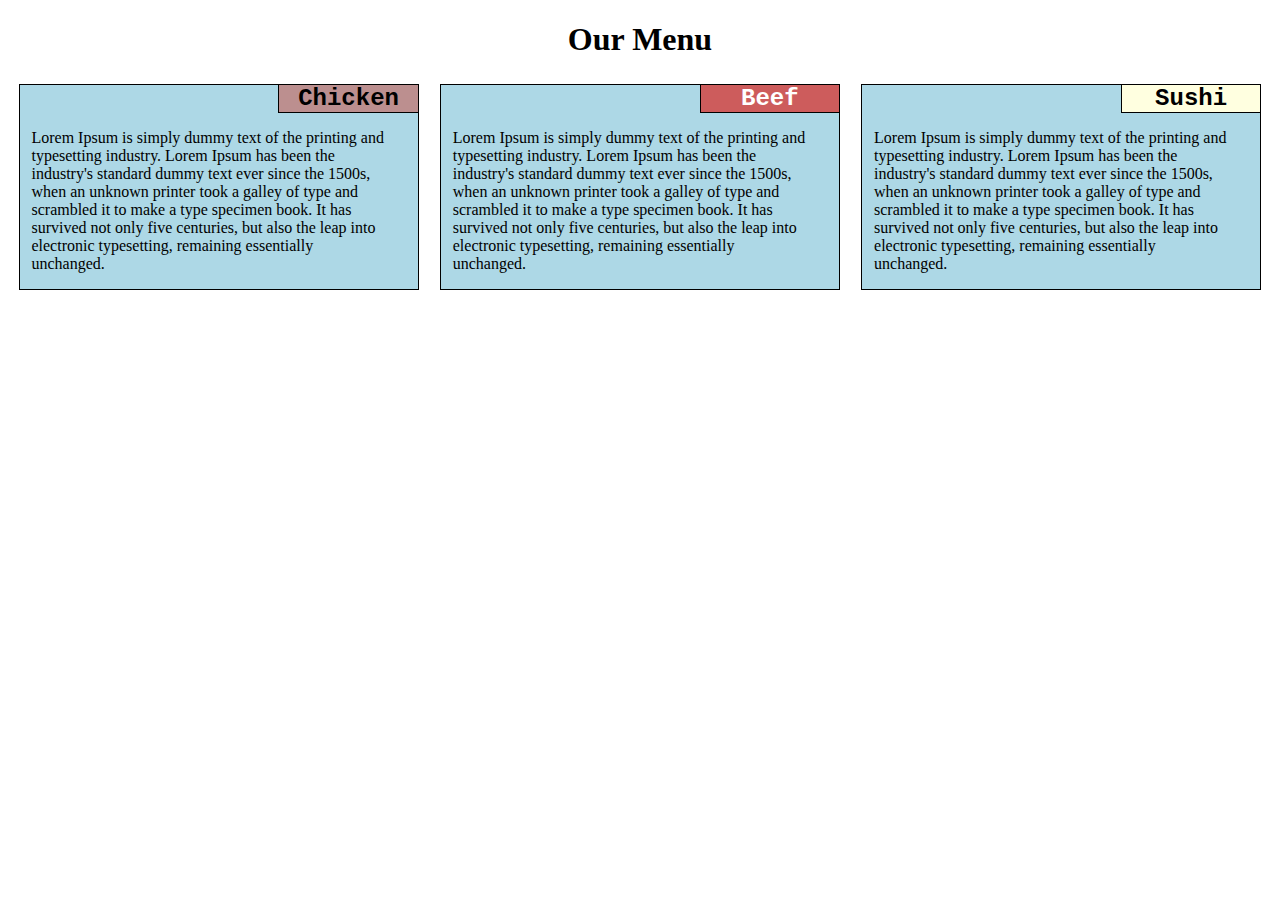
<file: module2-solution/index.html>
<!DOCTYPE html>
<html>
<head>
	<meta charset="utf-8">
	<meta name="viewport" content="width=device-width, initial-scale=1">
	<title>module 2 coding assessment</title>
<link rel="stylesheet" type="text/css" href="css/style.css">
</head>
<body>
	<h1>our menu</h1>
	<div class="row">

	<div class="col-lg-4 col-md-6 col-sm-12"><div class="ad"><h2 class="chicken">chicken</h2><p>
	Lorem Ipsum is simply dummy text of the printing and typesetting industry. Lorem Ipsum has been the industry's standard dummy text ever since the 1500s, when an unknown printer took a galley of type and scrambled it to make a type specimen book. It has survived not only five centuries, but also the leap into electronic typesetting, remaining essentially unchanged.</p></div>
	</div>

	<div class="col-lg-4 col-md-6 col-sm-12"><div class="ad"><h2 class="beef">beef</h2><p>
	Lorem Ipsum is simply dummy text of the printing and typesetting industry. Lorem Ipsum has been the industry's standard dummy text ever since the 1500s, when an unknown printer took a galley of type and scrambled it to make a type specimen book. It has survived not only five centuries, but also the leap into electronic typesetting, remaining essentially unchanged.</p></div>
	</div>

	<div class="col-lg-4 col-md-12 col-sm-12"><div class="bc ad"><h2 class="sushi">sushi</h2><p>
	Lorem Ipsum is simply dummy text of the printing and typesetting industry. Lorem Ipsum has been the industry's standard dummy text ever since the 1500s, when an unknown printer took a galley of type and scrambled it to make a type specimen book. It has survived not only five centuries, but also the leap into electronic typesetting, remaining essentially unchanged.</p></div>
	</div>

</div>
</body>
</html>
</file>
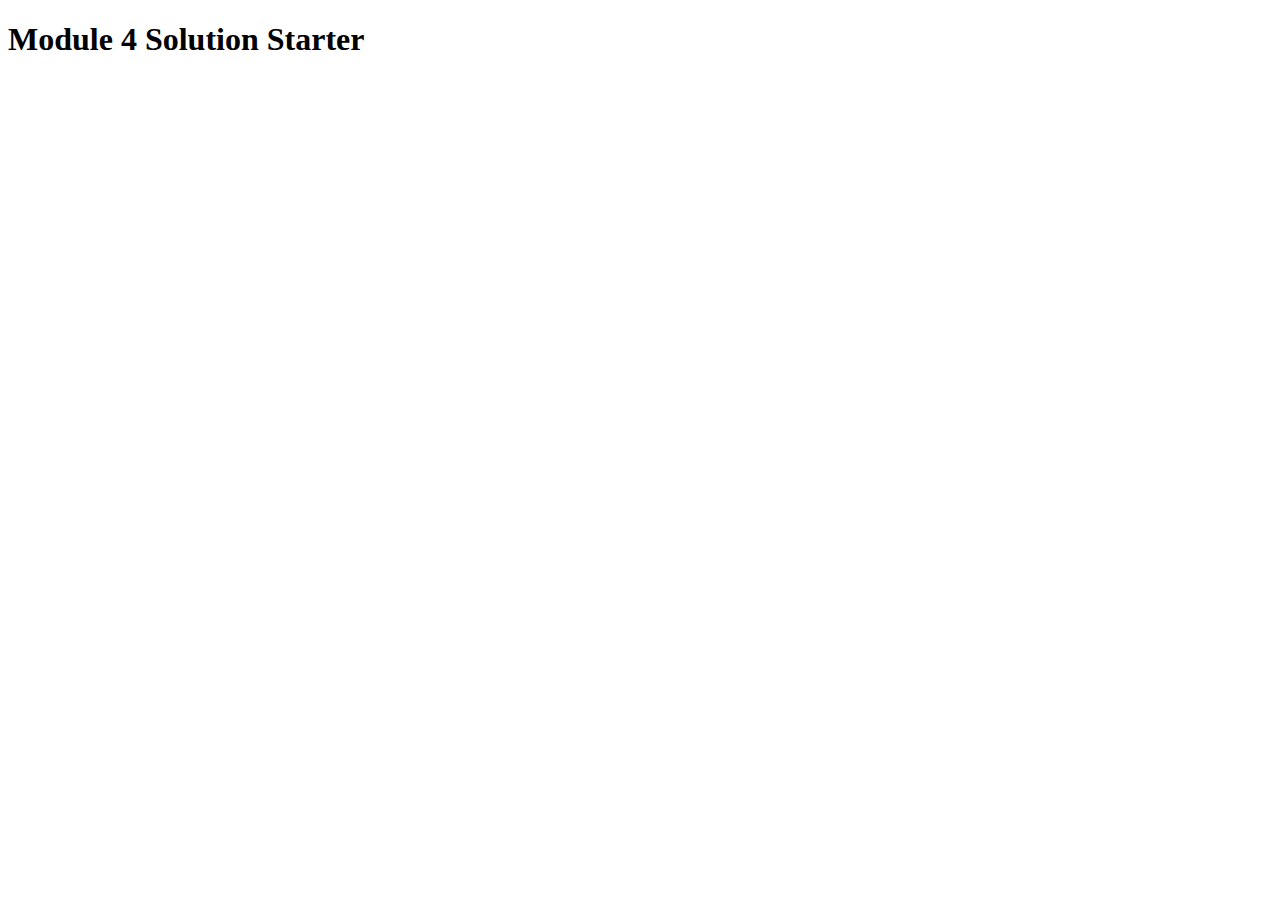
<file: module4-solution/index.html>
<!DOCTYPE html>
<html lang="en">
<head>
  <meta charset="utf-8">
  <title>Module 4 Solution Starter</title>
  <script>
    var names = []; // DO NOT REMOVE
  </script>
  <script src="SpeakHello.js"></script>
  <script src="SpeakGoodBye.js"></script>
  <script src="script.js"></script>
</head>
<body>
  <h1>Module 4 Solution Starter</h1>
</body>
</html>
</file>
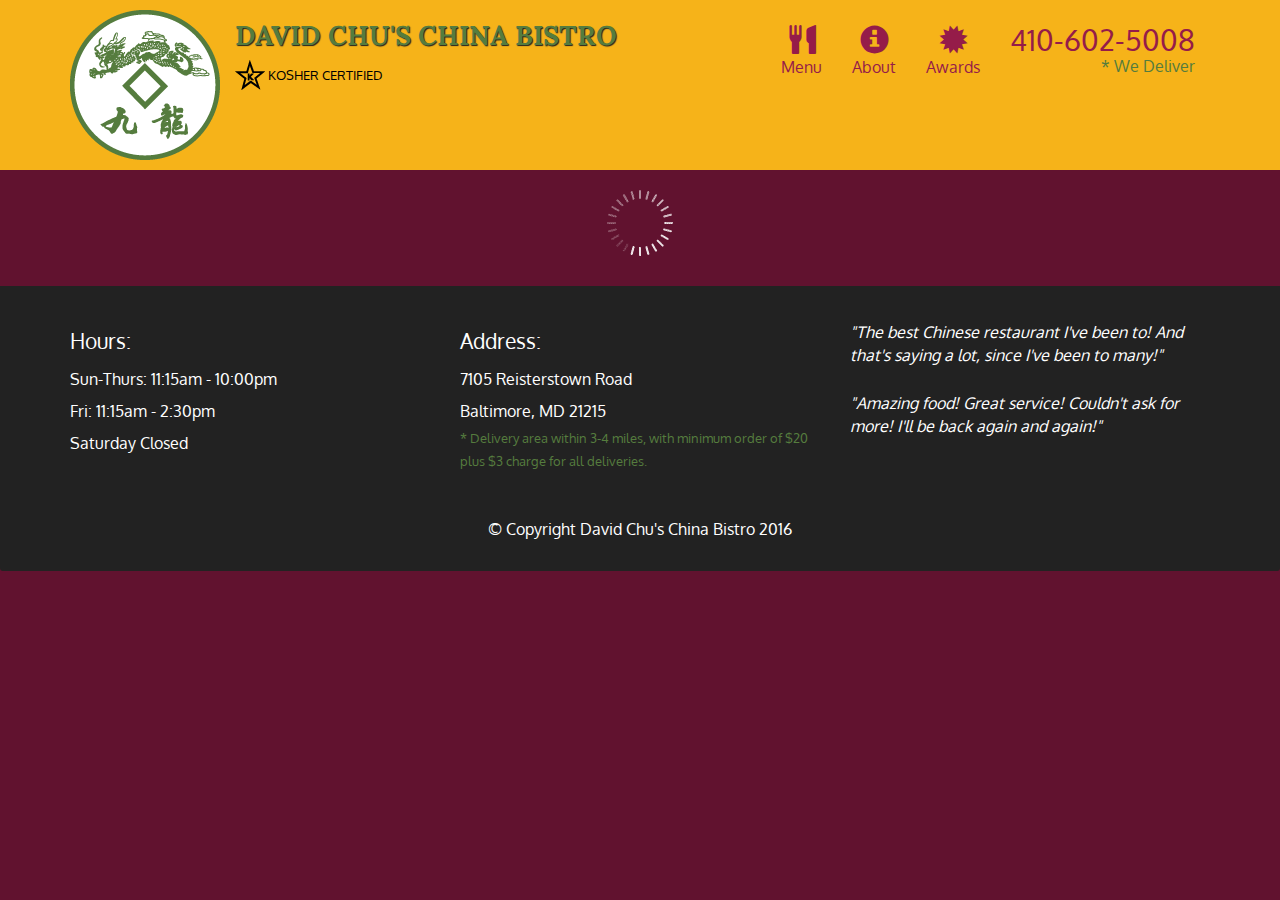
<file: module5-solution/index.html>
<!doctype html>
<html lang="en">
  <head>
    <meta charset="utf-8">
    <meta http-equiv="X-UA-Compatible" content="IE=edge">
    <meta name="viewport" content="width=device-width, initial-scale=1">
    <title>David Chu's China Bistro</title>
    <link rel="stylesheet" href="css/bootstrap.min.css">
    <link rel="stylesheet" href="css/styles.css">
    <link href='https://fonts.googleapis.com/css?family=Oxygen:400,300,700' rel='stylesheet' type='text/css'>
    <link href='https://fonts.googleapis.com/css?family=Lora' rel='stylesheet' type='text/css'>
  </head>
<body>
  <header>
    <nav id="header-nav" class="navbar navbar-default">
      <div class="container">
        <div class="navbar-header">
          <a href="index.html" class="pull-left visible-md visible-lg">
            <div id="logo-img" alt="Logo image"></div>
          </a>

          <div class="navbar-brand">
            <a href="index.html"><h1>David Chu's China Bistro</h1></a>
            <p>
              <img src="images/star-k-logo.png" alt="Kosher certification">
              <span>Kosher Certified</span>
            </p>
          </div>

          <button id="navbarToggle" type="button" class="navbar-toggle collapsed" data-toggle="collapse" data-target="#collapsable-nav" aria-expanded="false">
            <span class="sr-only">Toggle navigation</span>
            <span class="icon-bar"></span>
            <span class="icon-bar"></span>
            <span class="icon-bar"></span>
          </button>
        </div>
        
        <div id="collapsable-nav" class="collapse navbar-collapse">
           <ul id="nav-list" class="nav navbar-nav navbar-right">
            <li id="navHomeButton" class="visible-xs active">
              <a href="index.html">
                <span class="glyphicon glyphicon-home"></span> Home</a>
            </li>
            <li id="navMenuButton">
              <a href="#" onclick="$dc.loadMenuCategories();">
                <span class="glyphicon glyphicon-cutlery"></span><br class="hidden-xs"> Menu</a>
            </li>
            <li>
              <a href="#">
                <span class="glyphicon glyphicon-info-sign"></span><br class="hidden-xs"> About</a>
            </li>
            <li>
              <a href="#">
                <span class="glyphicon glyphicon-certificate"></span><br class="hidden-xs"> Awards</a>
            </li>
            <li id="phone" class="hidden-xs">
              <a href="tel:410-602-5008">
                <span>410-602-5008</span></a><div>* We Deliver</div>
            </li>
          </ul><!-- #nav-list -->
        </div><!-- .collapse .navbar-collapse -->
      </div><!-- .container -->
    </nav><!-- #header-nav -->
  </header>

  <div id="call-btn" class="visible-xs">
    <a class="btn" href="tel:410-602-5008">
    <span class="glyphicon glyphicon-earphone"></span>
    410-602-5008
    </a>
  </div>
  <div id="xs-deliver" class="text-center visible-xs">* We Deliver</div>

  <div id="main-content" class="container"></div>

  <footer class="panel-footer">
    <div class="container">
      <div class="row">
        <section id="hours" class="col-sm-4">
          <span>Hours:</span><br>
          Sun-Thurs: 11:15am - 10:00pm<br>
          Fri: 11:15am - 2:30pm<br>
          Saturday Closed
          <hr class="visible-xs">
        </section>
        <section id="address" class="col-sm-4">
          <span>Address:</span><br>
          7105 Reisterstown Road<br>
          Baltimore, MD 21215
          <p>* Delivery area within 3-4 miles, with minimum order of $20 plus $3 charge for all deliveries.</p>
          <hr class="visible-xs">
        </section>
        <section id="testimonials" class="col-sm-4">
          <p>"The best Chinese restaurant I've been to! And that's saying a lot, since I've been to many!"</p>
          <p>"Amazing food! Great service! Couldn't ask for more! I'll be back again and again!"</p>
        </section>
      </div>
      <div class="text-center">&copy; Copyright David Chu's China Bistro 2016</div>
    </div>
  </footer>

  <!-- jQuery (Bootstrap JS plugins depend on it) -->
  <script src="js/jquery-2.1.4.min.js"></script>
  <script src="js/bootstrap.min.js"></script>
  <script src="js/ajax-utils.js"></script>
  <script src="js/script.js"></script>
</body>
</html>
</file>
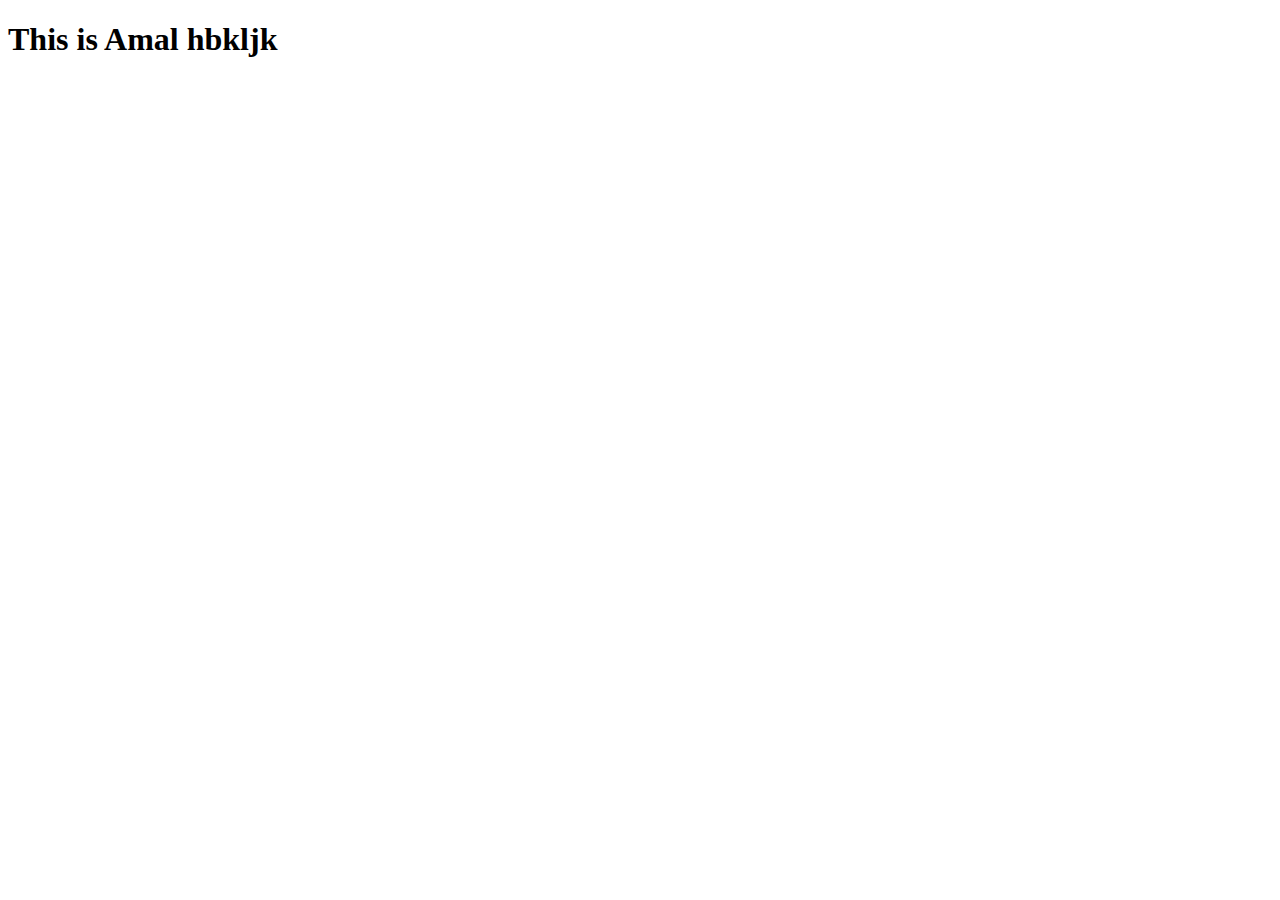
<file: site/index.html>
<!DOCTYPE html>
<html>
<head>
	<meta charset="utf-8">
	<meta name="viewport" content="width=device-width, initial-scale=1">
	<title>Hello this is Amal babu</title>
</head>
<body><h1>This is Amal hbkljk</h1>

</body>
</html>
</file>
<file: module2-solution/css/style.css>
* {
    box-sizing: border-box;

}

h1{
    font-family:Georgia, 'Times New Roman', Times, serif;
    text-transform: capitalize;
    text-align: center;
    margin-bottom:2%;
}


h2{
    font-family: 'Courier New', Courier, monospace;
    margin-top: auto;
    margin-bottom: 2%;
    text-transform: capitalize;
    width: 35%;
    height:20%;
    text-align: center;
    border: 1px solid black;
    border-top: none;		
    border-right: none;
}

    .chicken{
        background-color: rosybrown;  
        position: relative;
        top: 0%;
        left:65%;
    }


    .beef{
        background-color:indianred;
        color: white;
        position: relative;
        top: 0%;
        left:65%;
    }

    .sushi{
        background-color:lightyellow;
        position: relative;
        top: 0%;
        left:65%;
    }

p{
    clear: right;
    width: 90%;
    margin-right: 3%;
    margin-left: 3%;
}

.row{
    width: 100%;

}

.ad{
    margin-right: auto;
    margin-left: auto;
    background-color: lightblue;
    width: 95%;
    border: 1px solid black;
}



@media (min-width: 992px) {
    .col-lg-4 {
        float: left;
        width: 33.33%;
    }
}

@media (min-width: 768px) and (max-width: 991px) {
    .col-md-6 {
        float: left;
        width: 50%;
        margin-bottom:3%;
    }

    .col-md-12 {
        float:left;
        width: 100%;
        margin-bottom:3%;
        margin-left: 0;
        margin-right: 0;
    }

    .bc{
        width: 97%;
    }

    .sushi{
        width: 18%;
        left: 82%
    }

}

@media (max-width: 767px) {
    .col-sm-12 {
        float: left;
        margin-bottom:3%;
        width: 100%;
    }
}
</file>
<file: module5-solution/css/styles.css>
body {
  font-size: 16px;
  color: #fff;
  background-color: #61122f;
  font-family: 'Oxygen', sans-serif;
}

/** HEADER **/
#header-nav {
  background-color: #f6b319;
  border-radius: 0;
  border: 0;
}

#logo-img {
  background: url('../images/restaurant-logo_large.png') no-repeat;
  width: 150px;
  height: 150px;
  margin: 10px 15px 10px 0;
}

.navbar-brand {
  padding-top: 25px;
}
.navbar-brand h1 { /* Restaurant name */
  font-family: 'Lora', serif;
  color: #557c3e;
  font-size: 1.5em;
  text-transform: uppercase;
  font-weight: bold;
  text-shadow: 1px 1px 1px #222;
  margin-top: 0;
  margin-bottom: 0;
  line-height: .75;
}
.navbar-brand a:hover, .navbar-brand a:focus {
  text-decoration: none;
}
.navbar-brand p { /* Kosher cert */
  color: #000;
  text-transform: uppercase;
  font-size: .7em;
  margin-top: 15px;
}
.navbar-brand p span { /* Star-K */
  vertical-align: middle;
}

#nav-list {
  margin-top: 10px;
}
#nav-list a {
  color: #951C49;
  text-align: center;
}
#nav-list a:hover {
  background: #E7E7E7;
}
#nav-list a span {
  font-size: 1.8em;
}

#phone {
  margin-top: 5px;
}
#phone a { /* Phone number */
  text-align: right;
  padding-bottom: 0;
}
#phone div { /* We Deliver */
  color: #557c3e;
  text-align: right;
  padding-right: 15px;
}

.navbar-header button.navbar-toggle, .navbar-header .icon-bar {
  border: 1px solid #61122f;
}
.navbar-header button.navbar-toggle {
  clear: both;
  margin-top: -30px;
}
/* END HEADER */

/* FOOTER */
.panel-footer {
  margin-top: 30px;
  padding-top: 35px;
  padding-bottom: 30px;
  background-color: #222;
  border-top: 0;
}
.panel-footer div.row {
  margin-bottom: 35px;
}
#hours, #address {
  line-height: 2;
}
#hours > span, #address > span {
  font-size: 1.3em;
}
#address p {
  color: #557c3e;
  font-size: .8em;
  line-height: 1.8;
}
#testimonials {
  font-style: italic;
}
#testimonials p:nth-child(2) {
  margin-top: 25px;
}
/* END FOOTER */



/* HOME PAGE */
.container .jumbotron {
  box-shadow: 0 0 50px #3F0C1F;
  border: 2px solid #3F0C1F;
}

#menu-tile, #specials-tile, #map-tile {
  height: 250px;
  width: 100%;
  margin-bottom: 15px;
  position: relative;
  border: 2px solid #3F0C1F;
  overflow: hidden;
}
#menu-tile:hover, #specials-tile:hover, #map-tile:hover {
  box-shadow: 0 1px 5px 1px #cccccc;
}
#menu-tile {
  background: url('../images/menu-tile.jpg') no-repeat;
  background-position: center;
}
#specials-tile {
  background: url('../images/specials-tile.jpg') no-repeat;
  background-position: center;
}
#menu-tile span, #specials-tile span, #map-tile span {
  position: absolute;
  bottom: 0;
  right: 0;
  width: 100%;
  text-align: center;
  font-size: 1.6em;
  text-transform: uppercase;
  background-color: #000;
  color: #fff;
  opacity: .8;
}
/* END HOME PAGE */

/* MENU CATEGORIES PAGE */
.category-tile { 
  position: relative;
  border: 2px solid #3F0C1F;
  overflow: hidden;
  width: 200px;
  height: 200px;
  margin: 0 auto 15px;
}
.category-tile span {
  position: absolute;
  bottom: 0;
  right: 0;
  width: 100%;
  text-align: center;
  font-size: 1.2em;
  text-transform: uppercase;
  background-color: #000;
  color: #fff;
  opacity: .8;
}
.category-tile:hover {
  box-shadow: 0 1px 5px 1px #cccccc;
}

#menu-categories-title + div {
  margin-bottom: 50px;
}
/* END MENU CATEGORIES PAGE */

/* SINGLE CATEGORY PAGE */
.menu-item-tile {
  margin-bottom: 25px;
}
.menu-item-tile hr {
  width: 80%;
}
.menu-item-tile .menu-item-price {
  font-size: 1.1em;
  text-align: right;
  margin-top: -15px;
  margin-right: -15px;
}
.menu-item-tile .menu-item-price span {
  font-size: .6em;
}
.menu-item-photo {
  position: relative;
  border: 2px solid #3F0C1F; 
  overflow: hidden;
  padding: 0;
  margin-right: -15px;
  margin-left: auto;
  margin-bottom: 20px;
  max-width: 250px;
}
.menu-item-photo div {
  position: absolute;
  bottom: 0;
  right: 0;
  width: 80px;
  background-color: #557c3e;
  text-align: center;
}
.menu-item-description {
  padding-right: 30px;
}
h3.menu-item-title {
  margin: 0 0 10px;
}
.menu-item-details {
  font-size: .9em;
  font-style: italic;
}
/* END SINGLE CATEGORY PAGE */


/********** Large devices only **********/
@media (min-width: 1200px) {
  .container .jumbotron {
    background: url('../images/jumbotron_1200.jpg') no-repeat;
    height: 675px;
  }
}

/********** Medium devices only **********/
@media (min-width: 992px) and (max-width: 1199px) {
  /* Header */
  #logo-img {
    background: url('../images/restaurant-logo_medium.png') no-repeat;
    width: 100px;
    height: 100px;
    margin: 5px 5px 5px 0;
  }
  /* End Header */

  /* Home Page */
  .container .jumbotron {
    background: url('../images/jumbotron_992.jpg') no-repeat;
    height: 558px;
  }
  /* End Home Page */
}

/********** Small devices only **********/
@media (min-width: 768px) and (max-width: 991px) {
  /* Home Page */
  .container .jumbotron {
    background: url('../images/jumbotron_768.jpg') no-repeat;
    height: 432px;
  }
  /* End Home Page */
}

/********** Extra small devices only **********/
@media (max-width: 767px) {
  /* Header */
  .navbar-brand {
    padding-top: 10px;
    height: 80px;
  }
  .navbar-brand h1 { /* Restaurant name */
    padding-top: 10px;
    font-size: 5vw; /* 1vw = 1% of viewport width */
  }
  .navbar-brand p { /* Kosher cert */
    font-size: .6em;
    margin-top: 12px;
  }
  .navbar-brand p img { /* Star-K */
    height: 20px;
  }

  #collapsable-nav a { /* Collapsed nav menu text */
    font-size: 1.2em;
  }
  #collapsable-nav a span { /* Collapsed nav menu glyph */
    font-size: 1em;
    margin-right: 5px;
  }

  #call-btn > a {
    font-size: 1.5em;
    display: block;
    margin: 0 20px;
    padding: 10px;
    border: 2px solid #fff;
    background-color: #f6b319;
    color: #951c49;
  }
  #xs-deliver {
    margin-top: 5px;
    font-size: .7em;
    letter-spacing: .1em;
    text-transform: uppercase;
  }
  /* End Header */

  /* Footer */
  .panel-footer section {
    margin-bottom: 30px;
    text-align: center;
  }
  .panel-footer section:nth-child(3) {
    margin-bottom: 0; /* margin already exists on the whole row */
  }
  .panel-footer section hr {
    width: 50%;
  }
  /* End Footer */

  /* Home Page */
  .container .jumbotron {
    margin-top: 30px;
    padding: 0;
  }
  #menu-tile, #specials-tile {
    width: 360px;
    margin: 0 auto 15px;
  }

  .menu-item-photo {
    margin-right: auto;
  }
  .menu-item-tile .menu-item-price {
    text-align: center;
  }
  .menu-item-description {
    text-align: center;;
  }
}


/********** Super extra small devices Only :-) (e.g., iPhone 4) **********/
@media (max-width: 479px) {
  /* Header */
  .navbar-brand h1 { /* Restaurant name */
    padding-top: 5px;
    font-size: 6vw;
  }
  /* End Header */
  
  /* Home page */
  #menu-tile, #specials-tile {
    width: 280px;
    margin: 0 auto 15px;
  }

  .col-xxs-12 {
    position: relative;
    min-height: 1px;
    padding-right: 15px;
    padding-left: 15px;
    float: left;
    width: 100%;
  }
}
</file>
